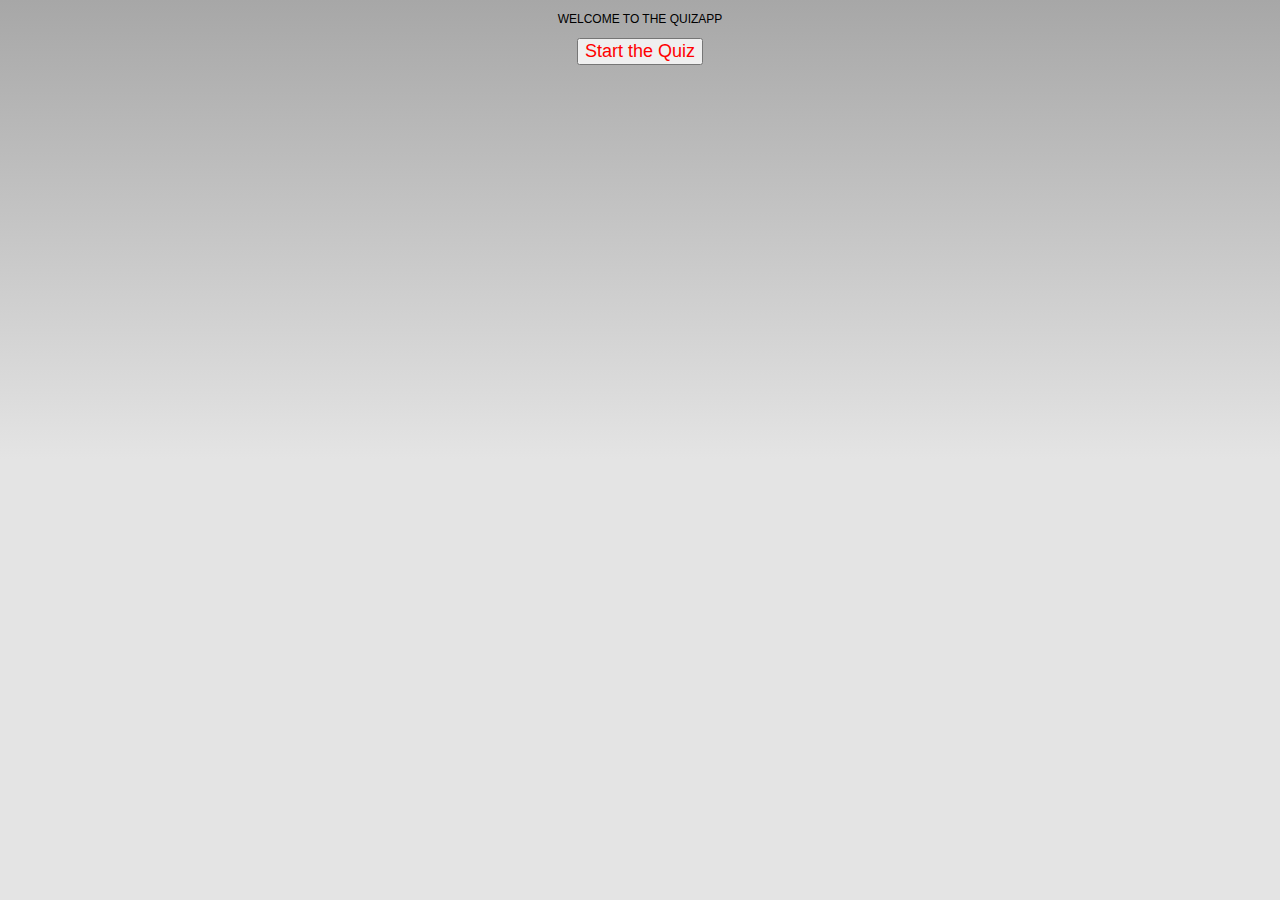
<file: platforms/android/assets/www/index.html>
<!DOCTYPE html>
<html>
    <head>
        
        <meta name="format-detection" content="telephone=no">
        <meta name="msapplication-tap-highlight" content="no">
        <meta name="viewport" content="user-scalable=no, initial-scale=1, maximum-scale=1, minimum-scale=1, width=device-width">
        <link rel="stylesheet" type="text/css" href="css/index.css">
          <link rel="stylesheet" type="text/css" href="style.css">
        <title>Quiz</title>
        <!-- <script src="http://code.jquery.com/jquery-2.0.3.min.js"></script>
         -->
         <script src="jquery-1.12.0.min.js"></script>
        <script src="libs/angularjs/angular.min.js"></script>
        <script src="libs/angularjs/angular-route.min.js"></script>
        <script src="libs/angularjs/angular-sanitize.min.js"></script>
         <script src="libs/angularjs/angular-touch.min.js"></script>
    </head>
    <body ng-controller="indexCtrl" style="background-color: white;">
        
        <div >
          <quiz/>
        </div>
          
        <script type="text/javascript" src="cordova.js"></script>
        <script type="text/javascript" src="js/index.js"></script>
         <script type="text/javascript" src="quizFactory.js"></script>
    </body>
</html>
</file>
<file: platforms/android/assets/www/style.css>
body {
	margin: 0 auto;
	text-align: center;
	font-family: 'Helvetica', 'Arial';
}

h2 {
	font-weight: normal;
	font-size: 18px;
}

ul {
	margin: 0;
	padding: 0;
}

li {
	list-style: none;
}

button {
	font-size: 18px;
	cursor: pointer;
	color: red;
}


.container {
	width: 480px;
	margin: 0 auto;
	text-align: left;
}

#options {
	margin: 10px 0;
}

.next-question {
	margin-right: 10px;
}

#score {
	margin-top: 10px;
	font-size: 18px;
	font-weight: bold;
}
</file>
<file: platforms/android/assets/www/css/index.css>
/*
 * Licensed to the Apache Software Foundation (ASF) under one
 * or more contributor license agreements.  See the NOTICE file
 * distributed with this work for additional information
 * regarding copyright ownership.  The ASF licenses this file
 * to you under the Apache License, Version 2.0 (the
 * "License"); you may not use this file except in compliance
 * with the License.  You may obtain a copy of the License at
 *
 * http://www.apache.org/licenses/LICENSE-2.0
 *
 * Unless required by applicable law or agreed to in writing,
 * software distributed under the License is distributed on an
 * "AS IS" BASIS, WITHOUT WARRANTIES OR CONDITIONS OF ANY
 * KIND, either express or implied.  See the License for the
 * specific language governing permissions and limitations
 * under the License.
 */
* {
    -webkit-tap-highlight-color: rgba(0,0,0,0); /* make transparent link selection, adjust last value opacity 0 to 1.0 */
}

body {
    -webkit-touch-callout: none;                /* prevent callout to copy image, etc when tap to hold */
    -webkit-text-size-adjust: none;             /* prevent webkit from resizing text to fit */
    -webkit-user-select: none;                  /* prevent copy paste, to allow, change 'none' to 'text' */
    background-color:#E4E4E4;
    background-image:linear-gradient(top, #A7A7A7 0%, #E4E4E4 51%);
    background-image:-webkit-linear-gradient(top, #A7A7A7 0%, #E4E4E4 51%);
    background-image:-ms-linear-gradient(top, #A7A7A7 0%, #E4E4E4 51%);
    background-image:-webkit-gradient(
        linear,
        left top,
        left bottom,
        color-stop(0, #A7A7A7),
        color-stop(0.51, #E4E4E4)
    );
    background-attachment:fixed;
    font-family:'HelveticaNeue-Light', 'HelveticaNeue', Helvetica, Arial, sans-serif;
    font-size:12px;
    height:100%;
    margin:0px;
    padding:0px;
    text-transform:uppercase;
    width:100%;
}

/* Portrait layout (default) */
.app {
    background:url(../img/logo.png) no-repeat center top; /* 170px x 200px */
    position:absolute;             /* position in the center of the screen */
    left:50%;
    top:50%;
    height:50px;                   /* text area height */
    width:225px;                   /* text area width */
    text-align:center;
    padding:180px 0px 0px 0px;     /* image height is 200px (bottom 20px are overlapped with text) */
    margin:-115px 0px 0px -112px;  /* offset vertical: half of image height and text area height */
                                   /* offset horizontal: half of text area width */
}

/* Landscape layout (with min-width) */
@media screen and (min-aspect-ratio: 1/1) and (min-width:400px) {
    .app {
        background-position:left center;
        padding:75px 0px 75px 170px;  /* padding-top + padding-bottom + text area = image height */
        margin:-90px 0px 0px -198px;  /* offset vertical: half of image height */
                                      /* offset horizontal: half of image width and text area width */
    }
}

h1 {
    font-size:24px;
    font-weight:normal;
    margin:0px;
    overflow:visible;
    padding:0px;
    text-align:center;
}

.event {
    border-radius:4px;
    -webkit-border-radius:4px;
    color:#FFFFFF;
    font-size:12px;
    margin:0px 30px;
    padding:2px 0px;
}

.event.listening {
    background-color:#333333;
    display:block;
}

.event.received {
    background-color:#4B946A;
    display:none;
}

@keyframes fade {
    from { opacity: 1.0; }
    50% { opacity: 0.4; }
    to { opacity: 1.0; }
}
 
@-webkit-keyframes fade {
    from { opacity: 1.0; }
    50% { opacity: 0.4; }
    to { opacity: 1.0; }
}
 
.blink {
    animation:fade 3000ms infinite;
    -webkit-animation:fade 3000ms infinite;
}
</file>
